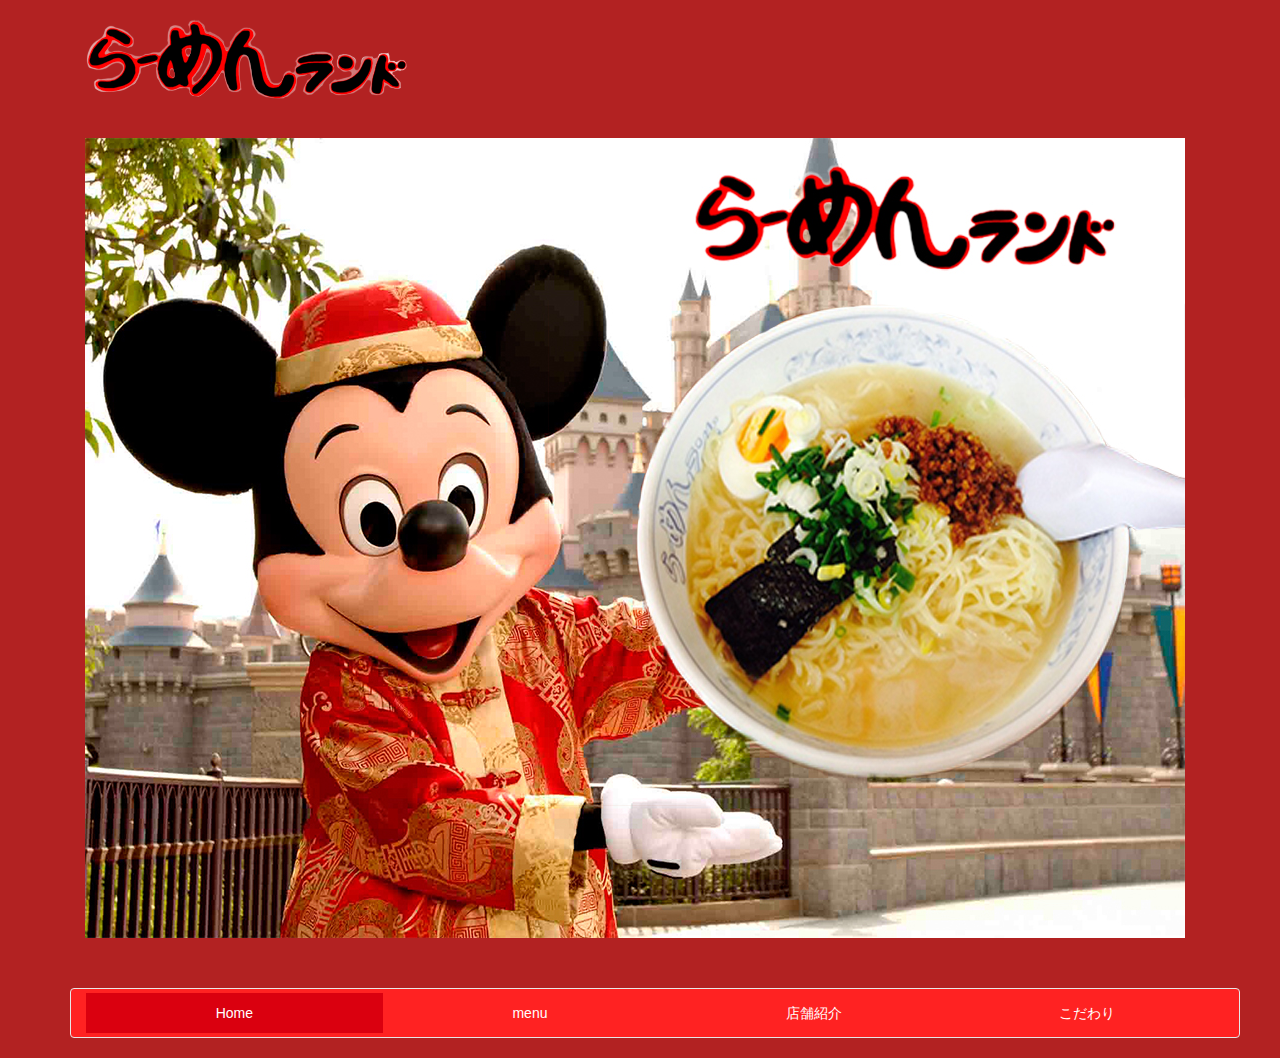
<file: index.html>
<!DOCTYPE html>
<html lang="ja">
  <head>
    <meta charset="UTF-8">
    <link rel="icon" href="image/images1.jpg">
    <link href="css/bootstrap.css" rel="stylesheet" />
    <link rel="stylesheet" href="css/style.css" />
    <title>らーめんランド</title>
  </head>
  <body>
    <div class="container">
      <!--header開始-->
      <header class="container">
        <div class="row">
          <img class="rogo img-responsive" src="image/ramen.png" height="118" width="354" alt="らーめんランド">
        </div>
      </header>
      <!--header終了-->

      <!--section②開始-->
      <section class="container">
        <div class="row text-center">
          <div class="col-md-12 col-lg-12 col-sm-12 col-xs-12">
            <img class="main img-responsive" src="image/1100.jpg" height="800" width="1100" alt="らーめんランド">
          </div>
        </div>
      </section>
      <!--section②終了-->

      <!--nav開始-->
      <nav class="padding-none navbar navbar-default container">
        <div class="row">
          <div class="col-md-12 col-sm-12 col-xs-12 col-xs-12">
            <ul class="nav nav_header nav-pills nav-justified">
              <li class="active"><a href="#">Home</a></li>
              <li><a href="menu.html">menu</a></li>
              <li><a href="store.html">店舗紹介</a></li>
              <li><a href="particular.html">こだわり</a></li>
            </ul>
          </div>
        </div>
      </nav>
      <!--nav終了-->


    </div>

  </body>
</html>
</file>
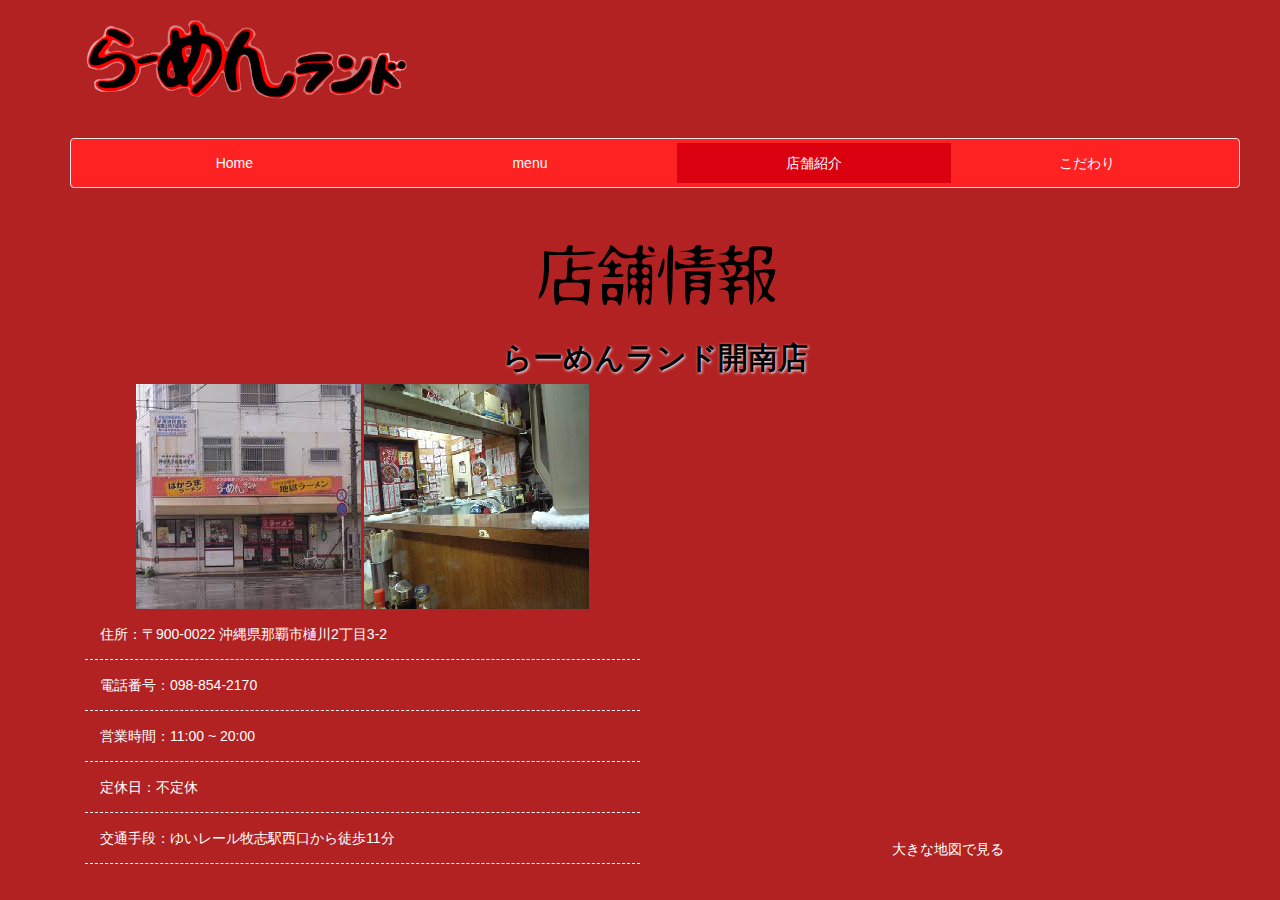
<file: store.html>
<!DOCTYPE html>
<html lang="ja">
  <head>
    <meta charset="UTF-8">
    <link rel="icon" href="image/images1.jpg">
    <link href="css/bootstrap.css" rel="stylesheet" />
    <link rel="stylesheet" href="css/style.css" />
    <title>らーめんランド</title>
  </head>
  <body>
    <div class="container">
      <!--header開始-->
      <header class="container">
        <div class="row">
          <img class="rogo img-responsive" src="image/ramen.png" height="118" width="354" alt="らーめんランド">
        </div>
      </header>
      <!--header終了-->

      <!--nav開始-->
      <nav class="padding-none navbar navbar-default container">
        <div class="row">
          <div class="col-md-12 col-sm-12 col-xs-12 col-lg-12">
            <ul class="nav nav_header nav-pills nav-justified
              ">
              <li><a href="index.html">Home</a></li>
              <li><a href="menu.html">menu</a></li>
              <li class="active"><a href="#">店舗紹介</a></li>
              <li><a href="particular.html">こだわり</a></li>
            </ul>
          </div>
        </div>
      </nav>
      <!--nav終了-->

      <!--section①開始-->
      <section class="container">
        <div class="row">
          <div class="col-md-12 col-sm-12 col-xs-12 col-lg-12">
            <div class="title ">
              <img src="image/tenpo.png" height="73" width="252" alt="店舗情報">
            </div>
            <div id="tizu-title">
              <h2><b>らーめんランド開南店</b></h2>
            </div>
          </div>
        </div>
      </section>

      <!--section①終了-->

      <!--section②開始-->
      <section class="container text-center">
        <div class="row">
          <div  class="col-md-6 col-lg-6 hidden-xs hidden-sm">

            <img  src="image/store.jpg"  alt="らーめんランド">
            <img  src="image/dai_migi1.jpg"  alt="らーめんランド">

            <div class="sa text-left">
              <p>住所：〒900-0022 沖縄県那覇市樋川2丁目3-2</p>
              <p>電話番号：098-854-2170</p>
              <p>営業時間：11:00 ~ 20:00</p>
              <p>定休日：不定休</p>
              <p>交通手段：ゆいレール牧志駅西口から徒歩11分</P>
            </div>
          </div>
          <!--sm,xs-->
          <div  class=" col-sm-6 col-xs-12 hidden-lg hidden-md">

            <img src="image/syou_hidari.jpg"  alt="らーめんランド
            ">
            <img src="image/syou_migi.jpg" alt="らーめんランド">

            <div class="sa text-left ">
              <p>住所：〒900-0022 沖縄県那覇市樋川2丁目3-2</p>
              <p>電話番号：098-854-2170</p>
              <p>営業時間：11:00 ~ 20:00</p>
              <p>定休日：不定休</p>
              <p>交通手段：ゆいレール牧志駅西口から徒歩11分</P>
            </div>
          </div>

          <div class="col-md-6 col-lg-6 hidden-xs hidden-sm ">
            <iframe src="https://www.google.com/maps/embed?pb=!1m18!1m12!1m3!1d1789.7746099877224!2d127.68937050182524!3d26.21133834425639!2m3!1f0!2f0!3f0!3m2!1i1024!2i768!4f13.1!3m3!1m2!1s0x34e56971a8b176fd%3A0x213431502ae1a700!2z44KJ44O844KB44KT44Op44Oz44OJIOmWi-WNl-W6lw!5e0!3m2!1sja!2sjp!4v1421386368847" width="500" height="450" frameborder="0" style="border:0"></iframe>
            <a href="https://goo.gl/maps/TKIQ5"><p>大きな地図で見る</p></a>
          </div>
          <!--sm-->
          <div class="col-sm-6  hidden-xs hidden-lg hidden-md ">
            <iframe src="https://www.google.com/maps/embed?pb=!1m18!1m12!1m3!1d1789.7746099877224!2d127.68937050182524!3d26.21133834425639!2m3!1f0!2f0!3f0!3m2!1i1024!2i768!4f13.1!3m3!1m2!1s0x34e56971a8b176fd%3A0x213431502ae1a700!2z44KJ44O844KB44KT44Op44Oz44OJIOmWi-WNl-W6lw!5e0!3m2!1sja!2sjp!4v1421386368847" width="350" height="370" frameborder="0" style="border:0"></iframe>
            <a href="https://goo.gl/maps/TKIQ5"><p>大きな地図で見る</p></a>
          </div>
          <!--xs-->
          <div class="col-xs-12 hidden-md hidden-lg hidden-sm">
            <iframe src="https://www.google.com/maps/embed?pb=!1m18!1m12!1m3!1d1789.7746099877224!2d127.68937050182524!3d26.21133834425639!2m3!1f0!2f0!3f0!3m2!1i1024!2i768!4f13.1!3m3!1m2!1s0x34e56971a8b176fd%3A0x213431502ae1a700!2z44KJ44O844KB44KT44Op44Oz44OJIOmWi-WNl-W6lw!5e0!3m2!1sja!2sjp!4v1421386368847" width="260" height="260" frameborder="0" style="border:0"></iframe>
            <a href="https://goo.gl/maps/TKIQ5"><p>大きな地図で見る</p></a>
          </div>
        </div>
      </section>
      <!--section②終了-->
    </div>
  </body>
</html>
</file>
<file: css/style.css>
body{ background-color:#b22222; } 
.rogo{ margin-bottom:20px; } 
.nav{ padding-top: 4px; } 
.navbar1{ margin-bottom: 100px; } 
.navbar-default{ background-color: #ff2222; }
.nav_header > li >a{ color:white; } 
.nav > li > a:hover, 
.nav > li > a:focus { color: #fff; background-color: #da000f; > border-radius: 0; -webkit-border-radius: 0; -moz-border-radius: 0; } 
.nav > li.active > a, 
.nav > li.active > a:hover, 
.nav > li.active > a:focus { color: #fff; background-color: #da000f; > border-radius: 0;  -webkit-border-radius: 0; -moz-border-radius: 0; } 
#m1 > div ,h3 {margin:0px; padding:0px;} 
.title{ text-align:center; margin-bottom:30px; margin-top:30px; }
 .sidemenu{   font-size:40px; text-align:center; } 
 .side_menu > img{  padding:5px; } 
 .side_menu{ margin-top:11px;  background-color:#8b0000; text-align:center; } 
 .side_menu > p{ font-size: 20px; text-align:center; } 
  .sa > p{ border-bottom:1px dashed; margin:0px; padding:15px; } 
 #tizu-title{  margin-bottom:10px; text-align:center; color:black; text-shadow:1px 1px 3px white; } 
 p { color:white; } 
 .main{margin-bottom: 50px; } 
.supu >p{font-size:24px;}
.men > p {font-size:25px;margin-top:100px;}
.img1{margin-top:100px;}
</file>
